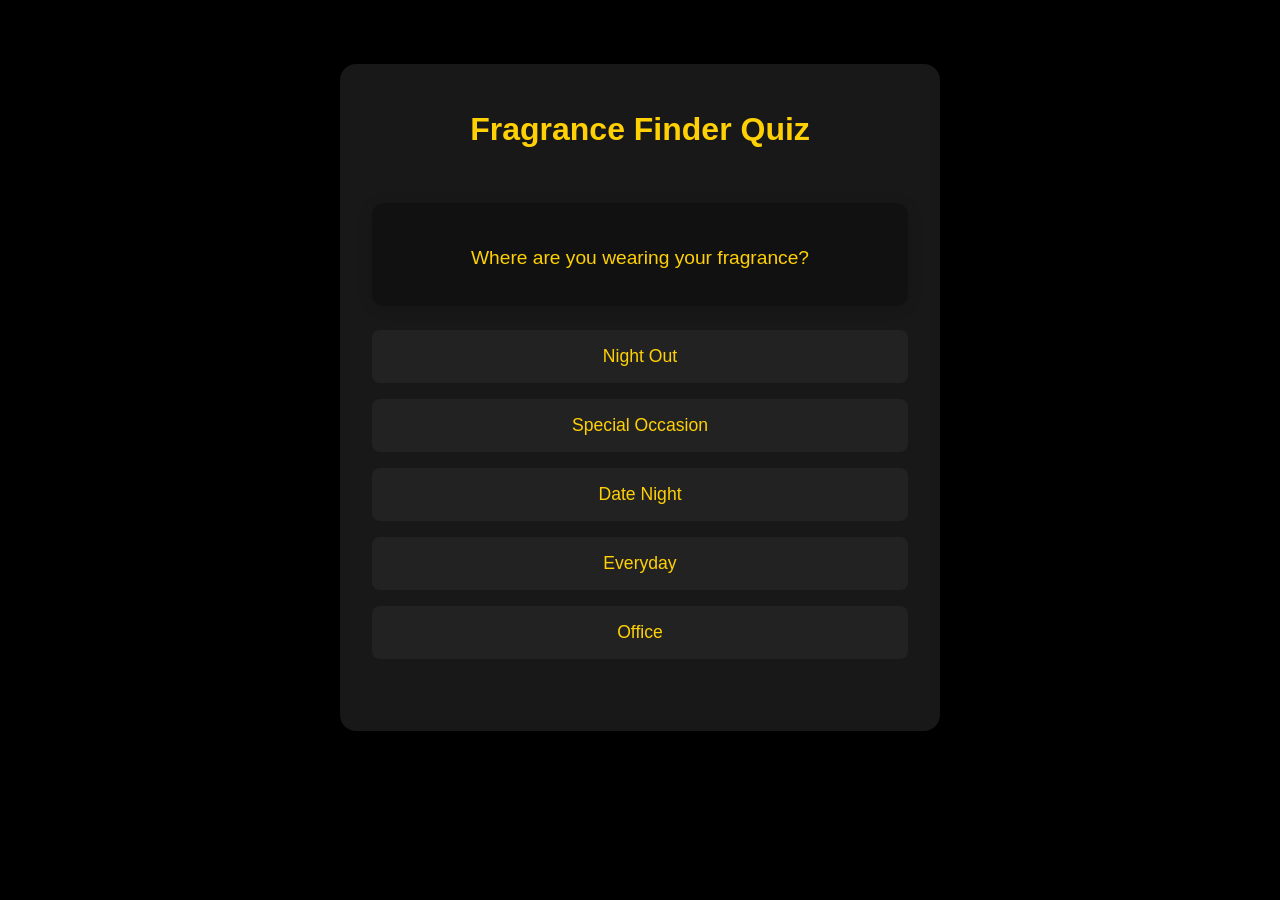
<file: quiz.html>
<!DOCTYPE html>
<html lang="en">
<head>
  <meta charset="UTF-8">
  <meta name="viewport" content="width=device-width, initial-scale=1.0">
  <title>Fragrance Finder Quiz</title>
  <link rel="stylesheet" href="styles.css">
  <style>
    body { background: #000; }
    .quiz-container { max-width: 600px; margin: 4rem auto; background: #181818; border-radius: 16px; box-shadow: 0 4px 32px rgba(0,0,0,0.25); padding: 2.5rem 2rem; }
    .quiz-title { color: #ffd105; text-align: center; margin-bottom: 2rem; }
    .quiz-question { color: #ffd105; font-size: 1.2rem; margin-bottom: 1.5rem; text-align: center; }
    .quiz-options { display: flex; flex-wrap: wrap; justify-content: center; gap: 1rem; margin-bottom: 2rem; }
    .quiz-option { background: #222; color: #ffd105; border: none; border-radius: 8px; padding: 1rem 2rem; font-size: 1.1rem; cursor: pointer; transition: background 0.2s, color 0.2s; }
    .quiz-option:hover { background: #ffd105; color: #181818; }
    .quiz-result { color: #fff; font-size: 1.2rem; text-align: center; margin-top: 2rem; }
    .quiz-loader { color: #ffd105; text-align: center; margin: 2rem 0; }
  </style>
</head>
<body>
  <div class="quiz-container">
    <h1 class="quiz-title">Fragrance Finder Quiz</h1>
    <div id="quiz-content"></div>
  </div>
  <script src="quiz-ai.js"></script>
</body>
</html>
</file>
<file: styles.css>
/* ========== Fragrance Quiz Modal ========== */
.quiz-modal {
  position: fixed;
  top: 0;
  left: 0;
  width: 100vw;
  height: 100vh;
  background: rgba(0,0,0,0.88);
  z-index: 9999;
  display: flex;
  align-items: center;
  justify-content: center;
  overflow-y: auto;
}
.quiz-modal-content {
  background: #181818;
  border-radius: 16px;
  box-shadow: 0 4px 32px rgba(0,0,0,0.25);
  padding: 2.5rem 2rem 2rem 2rem;
  max-width: 420px;
  width: 90vw;
  position: relative;
  text-align: center;
}
.quiz-modal h2 {
  color: #ffd105;
  font-size: 1.4rem;
  margin-bottom: 2rem;
}
.quiz-options {
  display: flex;
  flex-direction: column;
  gap: 1.2rem;
  margin-top: 1.5rem;
}
.quiz-option {
  background: #222;
  color: #ffd105;
  border: none;
  border-radius: 8px;
  padding: 1rem 2rem;
  font-size: 1.1rem;
  cursor: pointer;
  transition: background 0.2s, color 0.2s;
}
.quiz-option:hover {
  background: #ffd105;
  color: #181818;
}
.quiz-close {
  position: absolute;
  top: 1rem;
  right: 1rem;
  font-size: 1.5rem;
  background: none;
  border: none;
  color: #fff;
  cursor: pointer;
}
/* ========== Quiz Styles ========== */
.quiz-question {
  max-width: 600px;
  margin: 3rem auto 0 auto;
  background: #111;
  border-radius: 12px;
  box-shadow: 0 2px 16px rgba(0,0,0,0.12);
  padding: 2.5rem 2rem 2rem 2rem;
  text-align: center;
}
.quiz-question h2 {
  font-size: 1.5rem;
  font-weight: 700;
  color: var(--color-gold);
  margin-bottom: 2rem;
}
.quiz-options {
  display: flex;
  flex-wrap: wrap;
  justify-content: center;
  gap: 1.5rem;
}
.quiz-option {
  transition: transform 0.15s, box-shadow 0.15s;
}
.quiz-option:hover {
  transform: translateY(-6px) scale(1.05);
  box-shadow: 0 4px 24px rgba(252,186,3,0.18);
}
.quiz-box-option {
  min-width: 220px;
  min-height: 80px;
  font-size: 1.2rem;
  font-weight: 700;
  border-radius: 10px;
  margin: 1rem 0.5rem;
  border: none;
  background: #fcba03;
  color: #000;
  transition: background 0.2s, color 0.2s, box-shadow 0.15s;
  box-shadow: 0 2px 12px rgba(252,186,3,0.10);
  cursor: pointer;
}
.quiz-box-option:hover {
  background: #ffd105;
  color: #222;
  box-shadow: 0 4px 24px rgba(252,186,3,0.18);
}
.quiz-complete {
  max-width: 500px;
  margin: 4rem auto;
  background: #181818;
  border-radius: 12px;
  box-shadow: 0 2px 16px rgba(0,0,0,0.12);
  padding: 2.5rem 2rem 2rem 2rem;
  text-align: center;
}
.quiz-complete h2 {
  color: var(--color-gold);
  margin-bottom: 1rem;
}
.quiz-complete p {
  color: #fff;
  font-size: 1.1rem;
}
/* ============================================
   VEER — Men's Perfumery
   Black & gold brand — matches product bottle
   ============================================ */

:root {
  /* Colours — black and gold (brand) */
  --color-bg: #000000;
  --color-bg-soft: #0a0a0a;
  --color-surface: #111111;
  --color-text: #f5f0e8;
  --color-text-muted: #8c8780;
  --color-accent: #ffd105;
  --color-accent-hover: #ffe04d;
  --color-gold: #ffd105;
  --color-border: rgba(255, 209, 5, 0.25);
  --color-overlay: rgba(0, 0, 0, 0.6);

  /* Typography — bottle uses bold uppercase sans-serif for VEER */
  --font-display: "Montserrat", -apple-system, sans-serif;
  --font-serif: "Cormorant Garamond", Georgia, serif;
  --font-sans: "Montserrat", -apple-system, sans-serif;

  /* Spacing (8px base) */
  --space-xs: 0.5rem;
  --space-sm: 1rem;
  --space-md: 1.5rem;
  --space-lg: 2rem;
  --space-xl: 3rem;
  --space-2xl: 4rem;
  --space-3xl: 6rem;

  /* Layout */
  --container-max: 1280px;
  --container-padding: 1.5rem;
  --header-height: 72px;
  --radius-sm: 4px;
  --radius-md: 8px;
}

*,
*::before,
*::after {
  box-sizing: border-box;
  margin: 0;
  padding: 0;
}

html {
  scroll-behavior: smooth;
}

body {
  font-family: var(--font-sans);
  font-weight: 400;
  font-size: 16px;
  line-height: 1.6;
  color: var(--color-text);
  background: var(--color-bg);
  -webkit-font-smoothing: antialiased;
  overflow-x: hidden;
}

img {
  max-width: 100%;
  height: auto;
  display: block;
}

a {
  color: inherit;
  text-decoration: none;
}

ul {
  list-style: none;
}

/* ========== Header ========== */
.header {
  position: fixed;
  top: 0;
  left: 0;
  right: 0;
  z-index: 100;
  height: var(--header-height);
  transition: background 0.3s ease, box-shadow 0.3s ease;
}

.header.scrolled {
  background: rgba(0, 0, 0, 0.95);
  backdrop-filter: blur(12px);
  box-shadow: 0 1px 0 var(--color-border);
}

.nav {
  max-width: 100%;
  margin: 0 auto;
  padding: 0 var(--container-padding);
  height: 100%;
  display: flex;
  align-items: center;
  justify-content: space-between;
  position: relative;
}

.logo {
  position: absolute;
  left: 50%;
  transform: translateX(-50%);
  font-family: var(--font-display);
  font-size: 1.5rem;
  font-weight: 700;
  letter-spacing: 0.25em;
  text-transform: uppercase;
  color: #ffffff;
}

.nav-cart {
  display: flex;
  align-items: center;
  justify-content: center;
  color: #ffffff;
  padding: 0.5rem;
}
.cart-icon { width: 24px; height: 24px; }
.nav-cart:hover { color: var(--color-gold); }

.nav-links {
  display: flex;
  gap: var(--space-xl);
}

.nav-links a {
  font-size: 0.8125rem;
  font-weight: 500;
  letter-spacing: 0.08em;
  text-transform: uppercase;
  color: var(--color-text-muted);
  transition: color 0.2s ease;
}

.nav-links a:hover {
  color: var(--color-text);
}

.nav-cta {
  font-size: 0.8125rem;
  font-weight: 500;
  letter-spacing: 0.08em;
  text-transform: uppercase;
  color: var(--color-accent);
  transition: color 0.2s ease;
}

.nav-cta:hover {
  color: var(--color-accent-hover);
}

.nav-toggle {
  display: none;
  flex-direction: column;
  gap: 6px;
  background: none;
  border: none;
  cursor: pointer;
  padding: 8px;
}

.nav-toggle span {
  width: 24px;
  height: 2px;
  background: var(--color-text);
}

/* Mobile menu open */
@media (max-width: 768px) {
  .header.menu-open .nav-links {
    display: flex;
    position: fixed;
    top: var(--header-height);
    left: 0;
    right: 0;
    bottom: 0;
    flex-direction: column;
    justify-content: center;
    gap: var(--space-lg);
    background: var(--color-bg);
    font-size: 1.25rem;
  }

  .header.menu-open .nav-cta {
    display: block;
    position: fixed;
    bottom: var(--space-2xl);
    left: 50%;
    transform: translateX(-50%);
  }
}

/* ========== Buttons ========== */
.btn {
  display: inline-block;
  padding: 0.875rem 1.75rem;
  font-family: var(--font-sans);
  font-size: 0.75rem;
  font-weight: 600;
  letter-spacing: 0.12em;
  text-transform: uppercase;
  border: none;
  cursor: pointer;
  transition: background 0.2s ease, color 0.2s ease, border-color 0.2s ease;
  border-radius: 4px;
  text-align: center;
}

.btn-primary {
  background: var(--color-gold);
  color: #000000;
}

.btn-primary:hover {
  background: var(--color-accent-hover);
}

.btn-outline {
  background: transparent;
  color: var(--color-gold);
  border: 1px solid var(--color-gold);
}

.btn-outline:hover {
  background: rgba(255, 209, 5, 0.1);
}

/* ========== Hero ========== */
.hero {
  min-height: 100vh;
  display: flex;
  align-items: center;
  padding: var(--header-height) 0 0;
  background: #000000;
}

.hero-inner {
  display: grid;
  grid-template-columns: 1fr 1fr;
  align-items: center;
  gap: var(--space-3xl);
  max-width: var(--container-max);
  margin: 0 auto;
  padding: 0 var(--container-padding);
  width: 100%;
}

.hero-text {
  text-align: left;
}

.hero-label {
  font-size: 0.6875rem;
  font-weight: 500;
  letter-spacing: 0.25em;
  text-transform: uppercase;
  color: var(--color-gold);
  margin-bottom: var(--space-sm);
}

.hero-title {
  font-family: var(--font-sans);
  font-size: clamp(2.5rem, 5vw, 4rem);
  font-weight: 700;
  line-height: 1.1;
  letter-spacing: 0.02em;
  margin-bottom: var(--space-md);
  color: #ffffff;
}

.hero-title-line { display: block; }
.hero-title-gold { color: var(--color-gold); }

.hero-desc {
  font-size: 0.9375rem;
  font-weight: 400;
  color: #ffffff;
  line-height: 1.6;
  margin-bottom: var(--space-xl);
  max-width: 420px;
}

.hero-buttons {
  display: flex;
  gap: var(--space-md);
  flex-wrap: wrap;
}

.hero-visual {
  position: relative;
  display: flex;
  align-items: center;
  justify-content: center;
  min-height: 70vh;
}

.hero-glow {
  position: absolute;
  inset: -20%;
  background: radial-gradient(ellipse at center, rgba(255, 209, 5, 0.15) 0%, transparent 60%);
  pointer-events: none;
}

.hero-visual img {
  position: relative;
  z-index: 1;
  max-height: 85vh;
  width: auto;
  object-fit: contain;
}

/* ========== Container ========== */
.container {
  max-width: var(--container-max);
  margin: 0 auto;
  padding: 0 var(--container-padding);
}

/* ========== Art section (The Art of Masculine Fragrance) ========== */
.art-section {
  padding: var(--space-3xl) 0;
  background: #000000;
}

.art-top {
  display: grid;
  grid-template-columns: 1fr 1fr;
  gap: var(--space-3xl);
  align-items: start;
  margin-bottom: var(--space-3xl);
}

.art-line {
  display: block;
  width: 40px;
  height: 2px;
  background: var(--color-gold);
  margin-bottom: var(--space-md);
}

.art-title {
  font-family: var(--font-sans);
  font-size: clamp(1.75rem, 3.5vw, 2.75rem);
  font-weight: 700;
  line-height: 1.15;
  letter-spacing: 0.02em;
  color: #ffffff;
  margin: 0 0 var(--space-xs);
}

.art-title-gold { color: var(--color-gold); }

.art-copy {
  font-size: 0.9375rem;
  color: var(--color-text-muted);
  line-height: 1.7;
}

.art-copy p { margin: 0 0 var(--space-md); }
.art-copy p:last-child { margin-bottom: 0; }

.stats {
  display: grid;
  grid-template-columns: repeat(3, 1fr);
  gap: var(--space-xl);
  text-align: center;
  padding-top: var(--space-2xl);
  border-top: 1px solid rgba(255,255,255,0.08);
}

.stat-number {
  display: block;
  font-family: var(--font-sans);
  font-size: clamp(2rem, 4vw, 3rem);
  font-weight: 700;
  color: var(--color-gold);
  margin-bottom: var(--space-xs);
}

.stat-label {
  font-size: 0.75rem;
  font-weight: 500;
  letter-spacing: 0.15em;
  text-transform: uppercase;
  color: var(--color-text-muted);
}

.text-gold { color: var(--color-gold); }

/* ========== Collection (Our Masterpieces) ========== */
.collection {
  padding: var(--space-3xl) 0;
  background: #000000;
}

.collection-label {
  font-size: 0.6875rem;
  font-weight: 500;
  letter-spacing: 0.25em;
  text-transform: uppercase;
  color: var(--color-gold);
  text-align: center;
  margin-bottom: var(--space-sm);
}

.collection-title {
  font-family: var(--font-sans);
  font-size: clamp(2rem, 4vw, 3rem);
  font-weight: 700;
  text-align: center;
  color: #ffffff;
  margin-bottom: var(--space-2xl);
}

.product-grid {
  display: grid;
  grid-template-columns: repeat(3, 1fr);
  gap: var(--space-xl);
}

.product-card {
  background: var(--color-surface);
  border-radius: var(--radius-md);
  overflow: hidden;
  display: flex;
  flex-direction: column;
}

.product-img-wrap {
  position: relative;
  aspect-ratio: 3 / 4;
  overflow: hidden;
  background: #0a0a0a;
}

.product-img-wrap img {
  width: 100%;
  height: 100%;
  object-fit: cover;
  transition: transform 0.4s ease;
}

.product-card:hover .product-img-wrap img {
  transform: scale(1.03);
}

.product-info {
  padding: var(--space-md);
  display: flex;
  flex-direction: column;
  gap: var(--space-sm);
  flex: 1;
}

.product-row {
  display: flex;
  justify-content: space-between;
  align-items: baseline;
  gap: var(--space-sm);
}

.product-name {
  font-family: var(--font-sans);
  font-size: 1.125rem;
  font-weight: 700;
  color: #ffffff;
  margin: 0;
}

.product-price {
  font-size: 1rem;
  font-weight: 600;
  color: var(--color-gold);
  margin: 0;
}

.product-desc {
  font-size: 0.8125rem;
  color: var(--color-text-muted);
  line-height: 1.5;
  margin: 0;
}

.notes-label {
  font-size: 0.6875rem;
  font-weight: 600;
  letter-spacing: 0.1em;
  text-transform: uppercase;
  color: #ffffff;
  margin-right: 0.35em;
}

.product-notes {
  font-size: 0.8125rem;
  color: var(--color-gold);
  margin: 0;
}

.btn-add {
  width: 100%;
  margin-top: auto;
  padding: 0.75rem 1rem;
  font-size: 0.6875rem;
  letter-spacing: 0.15em;
  background: var(--color-gold);
  color: #000000;
}

.btn-add:hover {
  background: var(--color-accent-hover);
}

.view-more-box {
  display: block;
  width: fit-content;
  margin: var(--space-2xl) auto 0;
  padding: 0.875rem 2rem;
  background: #fcba03;
  color: #000000;
  font-family: var(--font-sans);
  font-size: 0.875rem;
  font-weight: 600;
  letter-spacing: 0.1em;
  text-transform: uppercase;
  text-align: center;
  text-decoration: none;
  border: none;
  cursor: pointer;
  transition: opacity 0.2s ease, transform 0.2s ease;
}

.view-more-box:hover {
  opacity: 0.9;
  transform: translateY(-1px);
}

/* ========== Collection page (more products) ========== */
.collection-page {
  padding-top: var(--header-height);
  min-height: 100vh;
}

.collection-page-section {
  padding-top: var(--space-2xl);
}

.product-grid--large {
  margin-bottom: 0;
}

.view-more-box--back {
  background: transparent;
  color: var(--color-gold);
  border: 1px solid var(--color-gold);
}

.view-more-box--back:hover {
  background: rgba(255, 209, 5, 0.1);
}

/* ========== Why Choose VEER + Quiz CTA ========== */
.why-section {
  padding: var(--space-3xl) 0;
  background: #000000;
}

.why-label {
  font-size: 0.6875rem;
  font-weight: 500;
  letter-spacing: 0.25em;
  text-transform: uppercase;
  color: var(--color-gold);
  text-align: center;
  margin-bottom: var(--space-sm);
}

.why-title {
  font-family: var(--font-sans);
  font-size: clamp(1.75rem, 3.5vw, 2.5rem);
  font-weight: 700;
  text-align: center;
  color: #ffffff;
  margin-bottom: var(--space-2xl);
}

.features-grid {
  display: grid;
  grid-template-columns: repeat(4, 1fr);
  gap: var(--space-lg);
  margin-bottom: var(--space-2xl);
}

.feature-card {
  background: var(--color-surface);
  padding: var(--space-lg);
  border-radius: var(--radius-md);
  text-align: center;
}

.feature-icon {
  display: block;
  font-size: 1.5rem;
  color: var(--color-gold);
  margin-bottom: var(--space-md);
  line-height: 1;
}

.feature-icon-img {
  display: block;
  width: 56px;
  height: 56px;
  object-fit: contain;
  margin: 0 auto var(--space-md);
}

.feature-title {
  font-family: var(--font-sans);
  font-size: 1rem;
  font-weight: 700;
  color: #ffffff;
  margin-bottom: var(--space-sm);
}

.feature-desc {
  font-size: 0.8125rem;
  color: var(--color-text-muted);
  line-height: 1.5;
  margin: 0;
}

.quiz-cta {
  border: 1px solid var(--color-gold);
  border-radius: var(--radius-md);
  padding: var(--space-2xl);
  text-align: center;
}

.quiz-title {
  font-family: var(--font-sans);
  font-size: clamp(1.5rem, 2.5vw, 2rem);
  font-weight: 700;
  color: #ffffff;
  margin-bottom: var(--space-sm);
}

.quiz-desc {
  font-size: 0.9375rem;
  color: var(--color-text-muted);
  margin: 0 auto var(--space-lg);
  max-width: 520px;
}

.btn-quiz {
  margin: 0 auto;
}

/* ========== Footer ========== */
.footer {
  padding: var(--space-3xl) 0 var(--space-lg);
  background: #0a0a0a;
  border-top: 1px solid rgba(255,255,255,0.08);
}

.footer-grid {
  display: grid;
  grid-template-columns: 1.2fr 1fr 1fr 1.2fr;
  gap: var(--space-2xl);
  margin-bottom: var(--space-2xl);
}

.footer-logo {
  font-family: var(--font-sans);
  font-size: 1.5rem;
  font-weight: 700;
  letter-spacing: 0.2em;
  text-transform: uppercase;
  color: #ffffff;
  display: block;
  margin-bottom: var(--space-sm);
}

.footer-tagline {
  font-size: 0.875rem;
  color: var(--color-text-muted);
  line-height: 1.5;
  margin-bottom: var(--space-md);
}

.footer-social {
  display: flex;
  gap: var(--space-md);
}

.footer-social a {
  color: #ffffff;
  transition: color 0.2s ease;
}
.footer-social a:hover { color: var(--color-gold); }
.footer-social svg { width: 20px; height: 20px; }

.footer-heading {
  font-size: 0.75rem;
  font-weight: 600;
  letter-spacing: 0.15em;
  text-transform: uppercase;
  color: var(--color-gold);
  margin-bottom: var(--space-md);
}

.footer-col ul {
  margin: 0;
  padding: 0;
  list-style: none;
}
.footer-col li { margin-bottom: var(--space-xs); }
.footer-col a {
  font-size: 0.875rem;
  color: var(--color-text-muted);
  transition: color 0.2s ease;
}
.footer-col a:hover { color: #ffffff; }

.newsletter-desc {
  font-size: 0.875rem;
  color: var(--color-text-muted);
  margin-bottom: var(--space-md);
}

.newsletter-form {
  display: flex;
  flex-direction: column;
  gap: var(--space-sm);
}

.newsletter-form input {
  padding: 0.75rem 1rem;
  font-family: var(--font-sans);
  font-size: 0.9375rem;
  background: #1a1a1a;
  border: 1px solid rgba(255,255,255,0.15);
  color: #ffffff;
  outline: none;
  border-radius: 4px;
}
.newsletter-form input::placeholder { color: var(--color-text-muted); }
.newsletter-form input:focus { border-color: var(--color-gold); }

.footer-bottom {
  display: flex;
  justify-content: space-between;
  align-items: center;
  flex-wrap: wrap;
  gap: var(--space-md);
  padding-top: var(--space-lg);
  border-top: 1px solid rgba(255,255,255,0.08);
}

.footer-copy {
  font-size: 0.8125rem;
  color: var(--color-text-muted);
  margin: 0;
}

.footer-legal {
  display: flex;
  gap: var(--space-md);
}
.footer-legal a {
  font-size: 0.8125rem;
  color: var(--color-text-muted);
  transition: color 0.2s ease;
}
.footer-legal a:hover { color: #ffffff; }

/* ========== Mobile menu ========== */
.nav-toggle {
  display: flex;
  flex-direction: column;
  gap: 6px;
  background: none;
  border: none;
  cursor: pointer;
  padding: 8px;
  color: #ffffff;
}
.nav-toggle span {
  width: 24px;
  height: 2px;
  background: currentColor;
}

.nav-drawer {
  display: none;
  position: fixed;
  top: var(--header-height);
  left: 0;
  right: 0;
  bottom: 0;
  background: #000000;
  z-index: 99;
  flex-direction: column;
  align-items: center;
  justify-content: center;
  gap: var(--space-lg);
}
.nav-drawer a {
  font-size: 1.25rem;
  font-weight: 500;
  letter-spacing: 0.1em;
  text-transform: uppercase;
  color: #ffffff;
}
.nav-drawer a:hover { color: var(--color-gold); }
.header.menu-open .nav-drawer {
  display: flex;
}

/* ========== Responsive ========== */
@media (max-width: 1024px) {
  .hero-inner {
    grid-template-columns: 1fr;
    text-align: center;
  }
  .hero-text { text-align: center; }
  .hero-desc { margin-left: auto; margin-right: auto; }
  .hero-buttons { justify-content: center; }
  .hero-visual { min-height: 50vh; }

  .art-top {
    grid-template-columns: 1fr;
    gap: var(--space-xl);
  }
  .art-heading { text-align: left; }

  .product-grid {
    grid-template-columns: repeat(2, 1fr);
  }

  .features-grid {
    grid-template-columns: repeat(2, 1fr);
  }

  .footer-grid {
    grid-template-columns: repeat(2, 1fr);
  }
}

@media (max-width: 768px) {
  .product-grid {
    grid-template-columns: 1fr;
  }

  .features-grid {
    grid-template-columns: 1fr;
  }

  .stats {
    grid-template-columns: 1fr;
    gap: var(--space-lg);
  }

  .footer-grid {
    grid-template-columns: 1fr;
    text-align: center;
  }
  .footer-brand { text-align: center; }
  .footer-social { justify-content: center; }
  .footer-bottom {
    flex-direction: column;
    text-align: center;
  }
}

@media (max-width: 480px) {
  :root { --container-padding: 1rem; }
  .hero-title { font-size: 2rem; }
  .hero-buttons { flex-direction: column; }
  .hero-buttons .btn { width: 100%; }
}
</file>
